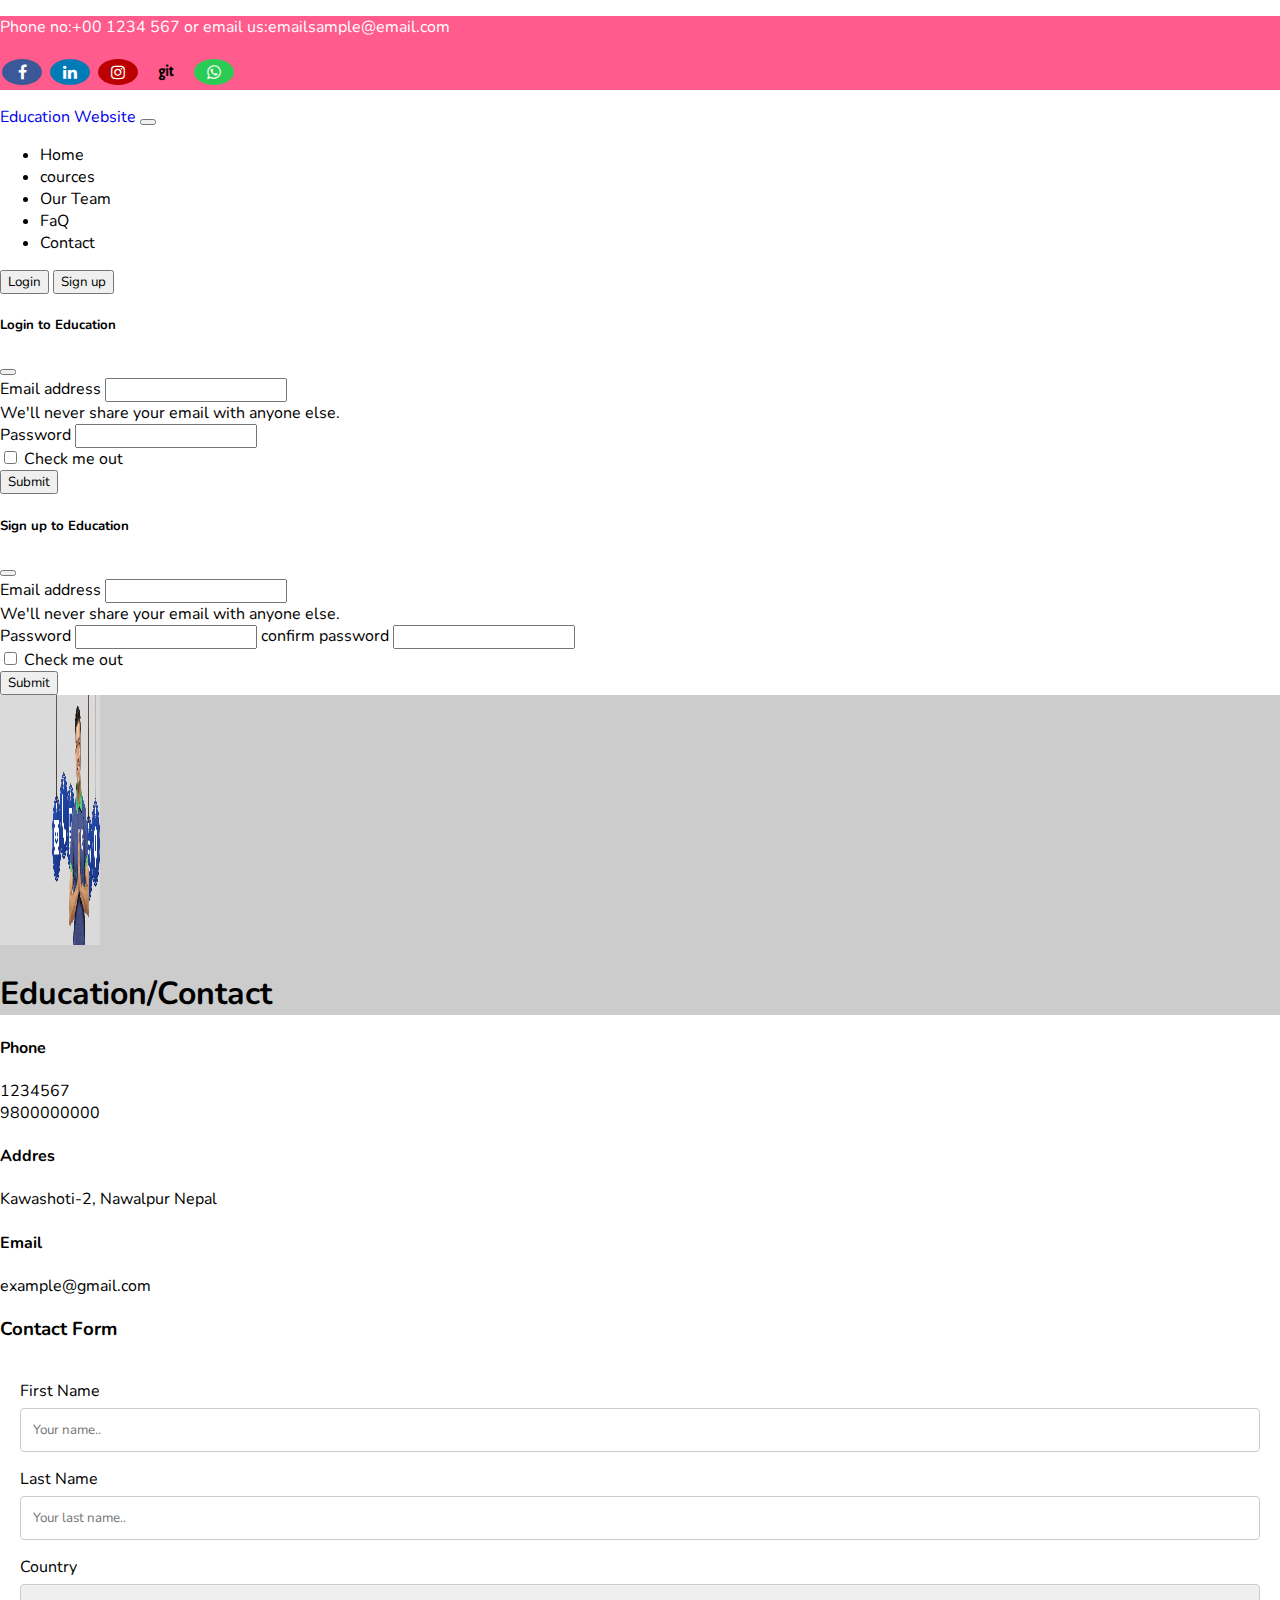
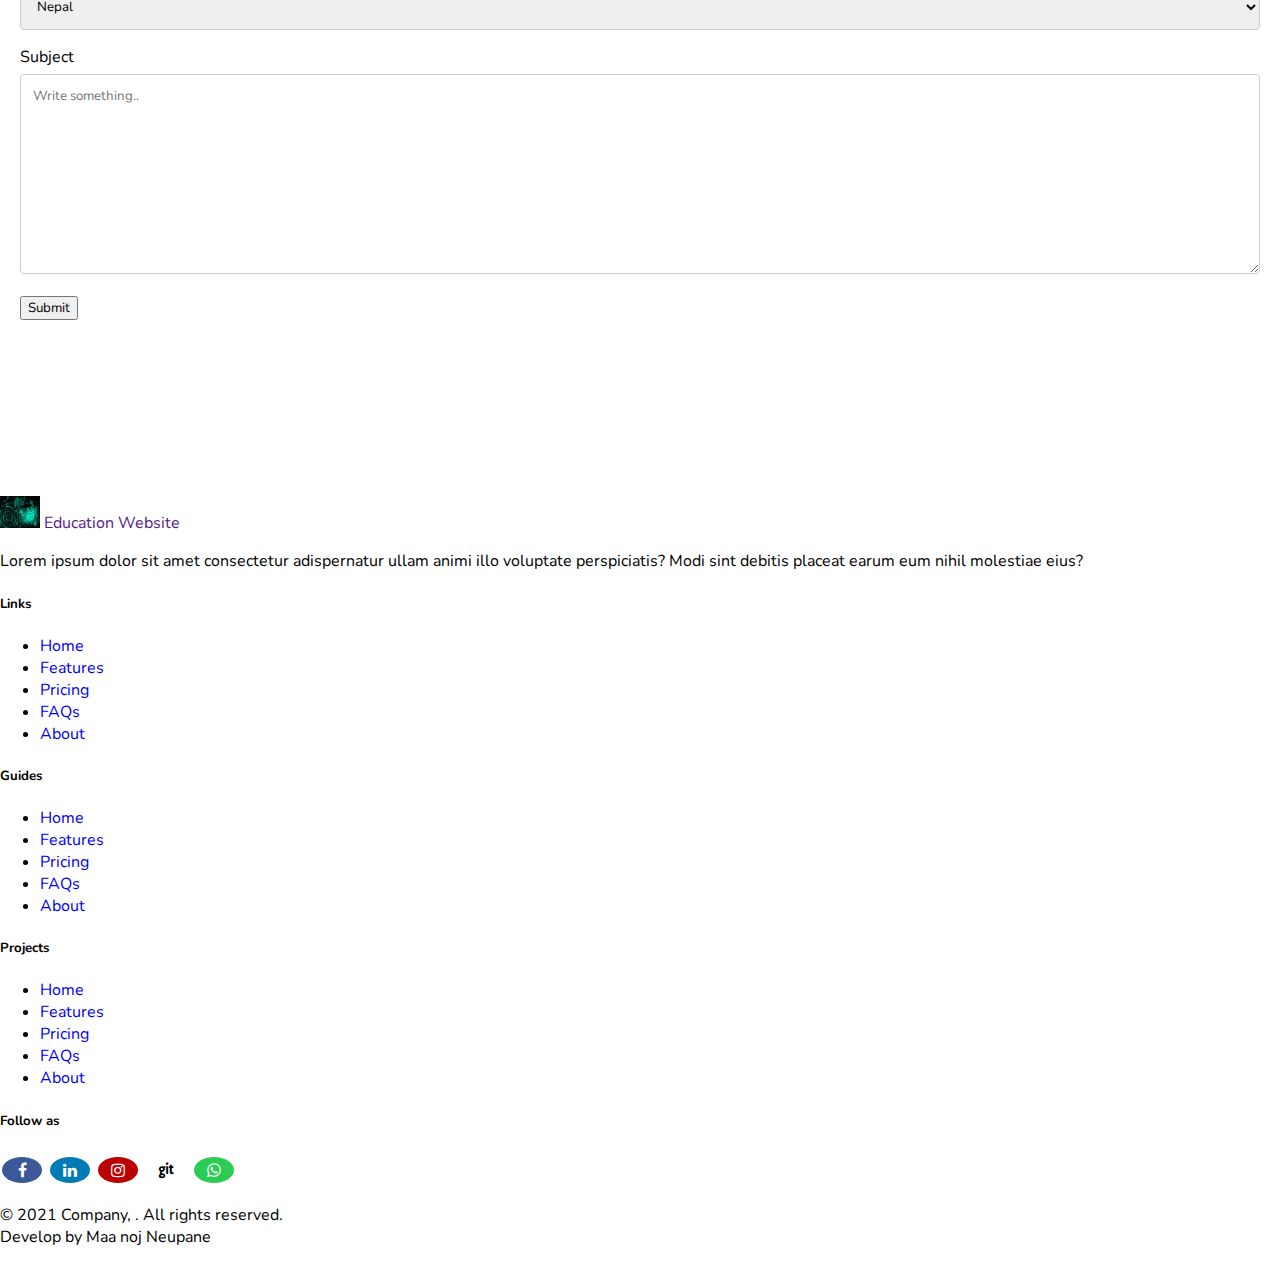
<file: contact.html>
<!DOCTYPE html>
<html lang="en">

<head>
    <meta charset="UTF-8">
    <meta http-equiv="X-UA-Compatible" content="IE=edge">
    <meta name="viewport" content="width=device-width, initial-scale=1.0">
    <link rel="stylesheet" href="./css/style.css">
    <link rel="stylesheet" href="https://pro.fontawesome.com/releases/v5.10.0/css/all.css"
        integrity="sha384-AYmEC3Yw5cVb3ZcuHtOA93w35dYTsvhLPVnYs9eStHfGJvOvKxVfELGroGkvsg+p" crossorigin="anonymous" />
    <title>Education website</title>
    <link rel="stylesheet" href="https://cdnjs.cloudflare.com/ajax/libs/font-awesome/4.7.0/css/font-awesome.min.css">
    <link href="https://cdn.jsdelivr.net/npm/bootstrap@5.1.3/dist/css/bootstrap.min.css" rel="stylesheet"
        integrity="sha384-1BmE4kWBq78iYhFldvKuhfTAU6auU8tT94WrHftjDbrCEXSU1oBoqyl2QvZ6jIW3" crossorigin="anonymous">

</head>

<body>
    <div class="top">
        <div class="wrap">
            <div class="container">
                <div class="row justify-content-between">
                    <div class="col d-flex align-items-center">
                        <p class="mb-0 phone"><span class="mailus">Phone no:+00 1234 567 or
                                email us:emailsample@email.com
                    </div>
                    <div class="col d-flex justify-content-end">
                        <div class="social-media">
                            <p class="mb-0 d-flex">
                                <a href="#" class="fa fa-facebook"></a>
                                <a href="#" class="fa fa-linkedin"></a>
                                <a href="#" class="fa fa-instagram"></a>
                                <a href="#" class="fa fa-git"></a>
                                <a href="#" class="fa fa-whatsapp"></a>
                            </p>
                        </div>
                    </div>
                </div>
            </div>
        </div>
    </div>



    <div class="nev bg-light">
        <div class="container ">
            <nav class="navbar navbar-expand-lg navbar-light ">
                <div class="container-fluid">
                    <a class="navbar-brand fw-bold fs-3" href="#">Education Website</a>
                    <button class="navbar-toggler" type="button" data-bs-toggle="collapse"
                        data-bs-target="#navbarSupportedContent" aria-controls="navbarSupportedContent"
                        aria-expanded="false" aria-label="Toggle navigation">
                        <span class="navbar-toggler-icon"></span>
                    </button>
                    <div class="collapse navbar-collapse mynav" id="navbarSupportedContent ">
                        <ul class="navbar-nav ms-auto mb-2 mb-lg-0 p-3">
                            <li class="nav-item">
                                <a class="nav-link " aria-current="page" href="./index.html">Home</a>
                            </li>
                            <li class="nav-item">
                                <a class="nav-link" href="./cources.html">cources</a>
                            </li>
                            <li class="nav-item">
                                <a class="nav-link" href="./team.html">Our Team</a>
                            </li>
                            <li class="nav-item">
                                <a class="nav-link" href="./FaQ.html">FaQ</a>
                            </li>
                            <li class="nav-item">
                                <a class="nav-link" href="./contact.html">Contact</a>
                            </li>

                        </ul>
                        <div class="mx-2">
                            <button type="button" class="btn btn-outline-primary me-2" data-bs-toggle="modal" data-bs-target="#exampleModal">Login</button>
                            <button type="button" class="btn btn-outline-primary me-2"data-bs-toggle="modal" data-bs-target="#signupModal">Sign up</button>
                        </div>

                    </div>
                </div>
            </nav>
        </div>
    </div>

    
    <!-- login Modal -->
    <div class="modal fade" id="exampleModal" tabindex="-1" aria-labelledby="exampleModalLabel" aria-hidden="true">
        <div class="modal-dialog">
            <div class="modal-content">
                <div class="modal-header">
                    <h5 class="modal-title" id="exampleModalLabel">
                        Login to Education</h5>
                    <button type="button" class="btn-close" data-bs-dismiss="modal" aria-label="Close"></button>
                </div>
                <div class="modal-body">
                    <form>
                        <div class="mb-3">
                          <label for="exampleInputEmail1" class="form-label">Email address</label>
                          <input type="email" class="form-control" id="exampleInputEmail1" aria-describedby="emailHelp">
                          <div id="emailHelp" class="form-text">We'll never share your email with anyone else.</div>
                        </div>
                        <div class="mb-3">
                          <label for="exampleInputPassword1" class="form-label">Password</label>
                          <input type="password" class="form-control" id="exampleInputPassword1">
                        </div>
                        <div class="mb-3 form-check">
                          <input type="checkbox" class="form-check-input" id="exampleCheck1">
                          <label class="form-check-label" for="exampleCheck1">Check me out</label>
                        </div>
                        <button type="submit" class="btn btn-primary">Submit</button>
                      </form>
                </div>
                
            </div>
        </div>
    </div>
    <!-- sign up Modal -->
    <div class="modal fade" id="signupModal" tabindex="-1" aria-labelledby="signupModalLabel" aria-hidden="true">
        <div class="modal-dialog"> 
            <div class="modal-content">
                <div class="modal-header">
                    <h5 class="modal-title" id="signupModalLabel">
                        Sign up to Education</h5>
                    <button type="button" class="btn-close" data-bs-dismiss="modal" aria-label="Close"></button>
                </div>
                <div class="modal-body">
                    <form>
                        <div class="mb-3">
                          <label for="exampleInputEmail1" class="form-label">Email address</label>
                          <input type="email" class="form-control" id="exampleInputEmail1" aria-describedby="emailHelp">
                          <div id="emailHelp" class="form-text">We'll never share your email with anyone else.</div>
                        </div>
                        <div class="mb-3">
                          <label for="exampleInputPassword1" class="form-label">Password</label>
                          <input type="password" class="form-control" id="exampleInputPassword1">
                          <label for="exampleInputPassword1" class="form-label">confirm password</label>
                          <input type="password" class="form-control" id="exampleInputPassword1">
                        </div>
                        <div class="mb-3 form-check">
                          <input type="checkbox" class="form-check-input" id="exampleCheck1">
                          <label class="form-check-label" for="exampleCheck1">Check me out</label>
                        </div>
                        <button type="submit" class="btn btn-primary">Submit</button>
                      </form>
                </div>
            </div>
        </div>
    </div>


    <div id="carouselExampleDark" class="carousel carousel-dark slide mb-5" data-bs-ride="carousel">
        <div class="carousel-inner">
            <div class="carousel-item active" data-bs-interval="10000">
                <img src="./img/contact.jpg" height="250px" width="100vw" class="d-block w-100" alt="...">
                <div class="carousel-caption d-none d-md-block">
                    <h1>Education/Contact</h1>
                </div>
            </div>
        </div>
    </div>


    <div class="container">
        <div class="row d-flex justify-content-evenly">
            <div class="col-sm-2 p-3  bg-success">
                <div class="card text-center bg-success ">
                      <h4 class="card-text">Phone</h4>
                      <p class="card-text">1234567 <br> 9800000000</p>
                   
                  </div>
            </div>
            <div class="col-sm-2 p-3  bg-warning">
                <div class="card text-center bg-warning ">
                      <h4 class="card-text">Addres</h4>
                      <p class="card-text">Kawashoti-2, Nawalpur Nepal</p>
                   
                  </div>
            </div>
            <div class="col-sm-2 p-3  bg-success">
                <div class="card text-center bg-success ">
                      <h4 class="card-text">Email</h4>
                      <p class="card-text">example@gmail.com</p>
                   
                  </div>
            </div>
           
            
        </div>
        <div class="row my-5">
            <div class="col-sm-6">
                <h3 class=" text-center">Contact Form</h3>

                <div class="container1">
                    <form action="/action_page.php">
                        <label for="fname">First Name</label>
                        <input type="text" id="fname" name="firstname" placeholder="Your name..">

                        <label for="lname">Last Name</label>
                        <input type="text" id="lname" name="lastname" placeholder="Your last name..">

                        <label for="country">Country</label>
                        <select id="country" name="country">
                            <option value="australia">Nepal</option>
                            <option value="canada">Canada</option>
                            <option value="usa">USA</option>
                        </select>

                        <label for="subject">Subject</label>
                        <textarea id="subject" name="subject" placeholder="Write something.."
                            style="height:200px"></textarea>

                            <button type="button" class="btn btn-success">Submit</button>
                    </form>
                </div>
            </div>
            <div class="col-sm-6">
                <iframe
                    src="https://www.google.com/maps/embed?pb=!1m14!1m12!1m3!1d14136.88310681915!2d84.13295859999998!3d27.648640300000018!2m3!1f0!2f0!3f0!3m2!1i1024!2i768!4f13.1!5e0!3m2!1sen!2snp!4v1645580381142!5m2!1sen!2snp"
                    width="100%" height="100%" style="border:0;" allowfullscreen="" loading="lazy"></iframe>
            </div>

        </div>
    </div>




    <footer class="bd-footer py-5 mt-5 bg-light">
        <div class="container py-5">
            <div class="row">
                <div class="col-lg-3 mb-3">
                    <a class="d-inline-flex align-items-center mb-2 link-dark text-decoration-none" href=""
                        aria-label="Bootstrap">
                        <img src="./img/cyber.jpg" width="40" height="32" class="d-block me-2"
                            viewBox="0 0 118 94" role="img">
                            
                        </img>
                        <span class="fs-5">Education Website</span>
                    </a>
                    <p>Lorem ipsum dolor sit amet consectetur adispernatur ullam animi illo voluptate perspiciatis? Modi sint debitis
                        placeat earum eum nihil molestiae eius?</p>
                </div>
                <div class="col-6 col-lg-2 offset-lg-1 mb-3">
                    <h5>Links</h5>
                    <ul class="nav flex-column">
                        <li class="nav-item mb-2"><a href="#" class="nav-link p-0 text-muted">Home</a></li>
                        <li class="nav-item mb-2"><a href="#" class="nav-link p-0 text-muted">Features</a></li>
                        <li class="nav-item mb-2"><a href="#" class="nav-link p-0 text-muted">Pricing</a></li>
                        <li class="nav-item mb-2"><a href="#" class="nav-link p-0 text-muted">FAQs</a></li>
                        <li class="nav-item mb-2"><a href="#" class="nav-link p-0 text-muted">About</a></li>
                    </ul>
                </div>
                <div class="col-6 col-lg-2 mb-3">
                    <h5>Guides</h5>
                    <ul class="nav flex-column">
                        <li class="nav-item mb-2"><a href="#" class="nav-link p-0 text-muted">Home</a></li>
                        <li class="nav-item mb-2"><a href="#" class="nav-link p-0 text-muted">Features</a></li>
                        <li class="nav-item mb-2"><a href="#" class="nav-link p-0 text-muted">Pricing</a></li>
                        <li class="nav-item mb-2"><a href="#" class="nav-link p-0 text-muted">FAQs</a></li>
                        <li class="nav-item mb-2"><a href="#" class="nav-link p-0 text-muted">About</a></li>
                    </ul>
                </div>
                <div class="col-6 col-lg-2 mb-3">
                    <h5>Projects</h5>
                    <ul class="nav flex-column">
                        <li class="nav-item mb-2"><a href="#" class="nav-link p-0 text-muted">Home</a></li>
                        <li class="nav-item mb-2"><a href="#" class="nav-link p-0 text-muted">Features</a></li>
                        <li class="nav-item mb-2"><a href="#" class="nav-link p-0 text-muted">Pricing</a></li>
                        <li class="nav-item mb-2"><a href="#" class="nav-link p-0 text-muted">FAQs</a></li>
                        <li class="nav-item mb-2"><a href="#" class="nav-link p-0 text-muted">About</a></li>
                    </ul>
                </div>
                <div class="col-6 col-lg-2 mb-3">
                    <h5>Follow as</h5>
                    <a href="#" class="fa fa-facebook"></a>
                    <a href="#" class="fa fa-linkedin"></a>
                    <a href="#" class="fa fa-instagram"></a>
                    <a href="#" class="fa fa-git"></a>
                    <a href="#" class="fa fa-whatsapp"></a>
                </div>
            </div>
        </div>
        <p class="text-center">© 2021 Company, . All rights reserved. <br> Develop by Maa noj Neupane</p>
    </footer>














    <script src="https://cdn.jsdelivr.net/npm/bootstrap@5.1.3/dist/js/bootstrap.bundle.min.js"
        integrity="sha384-ka7Sk0Gln4gmtz2MlQnikT1wXgYsOg+OMhuP+IlRH9sENBO0LRn5q+8nbTov4+1p"
        crossorigin="anonymous"></script>


    <script src="./js/js.js"></script>
</body>

</html>
</file>
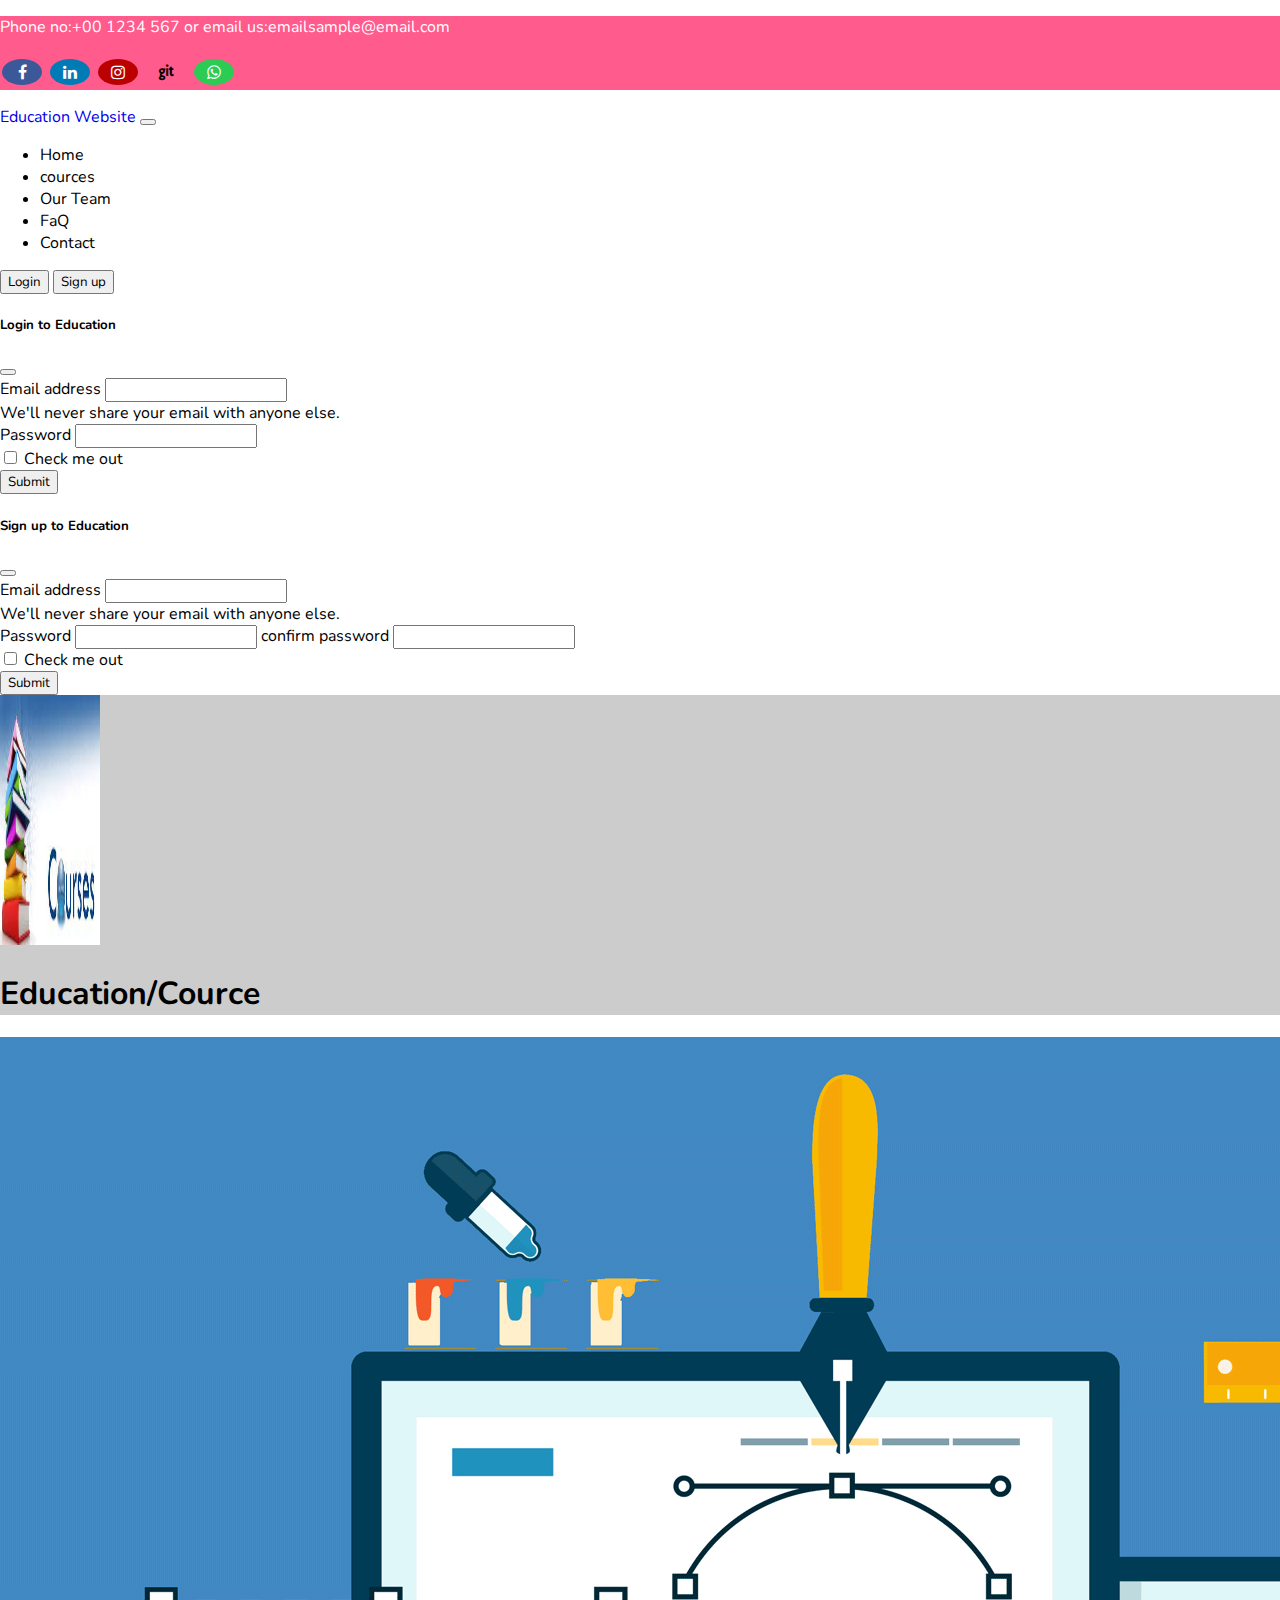
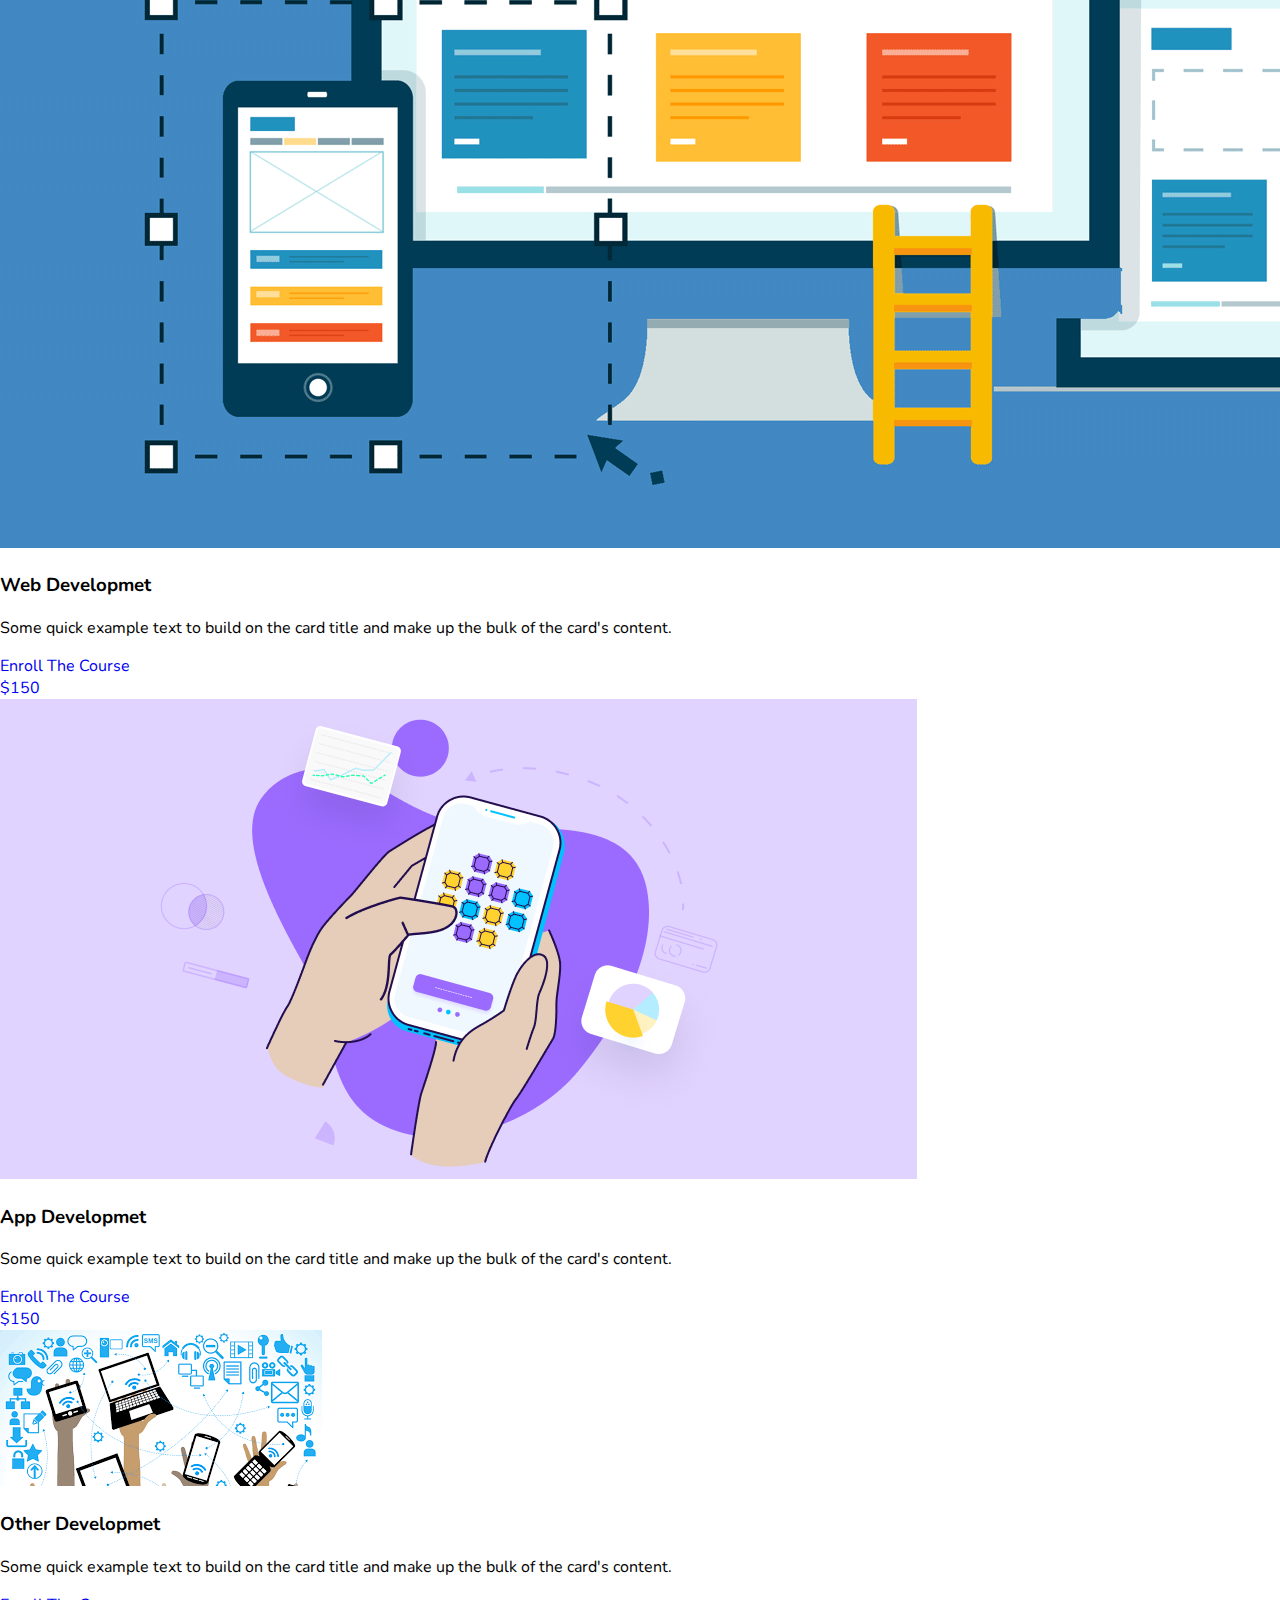
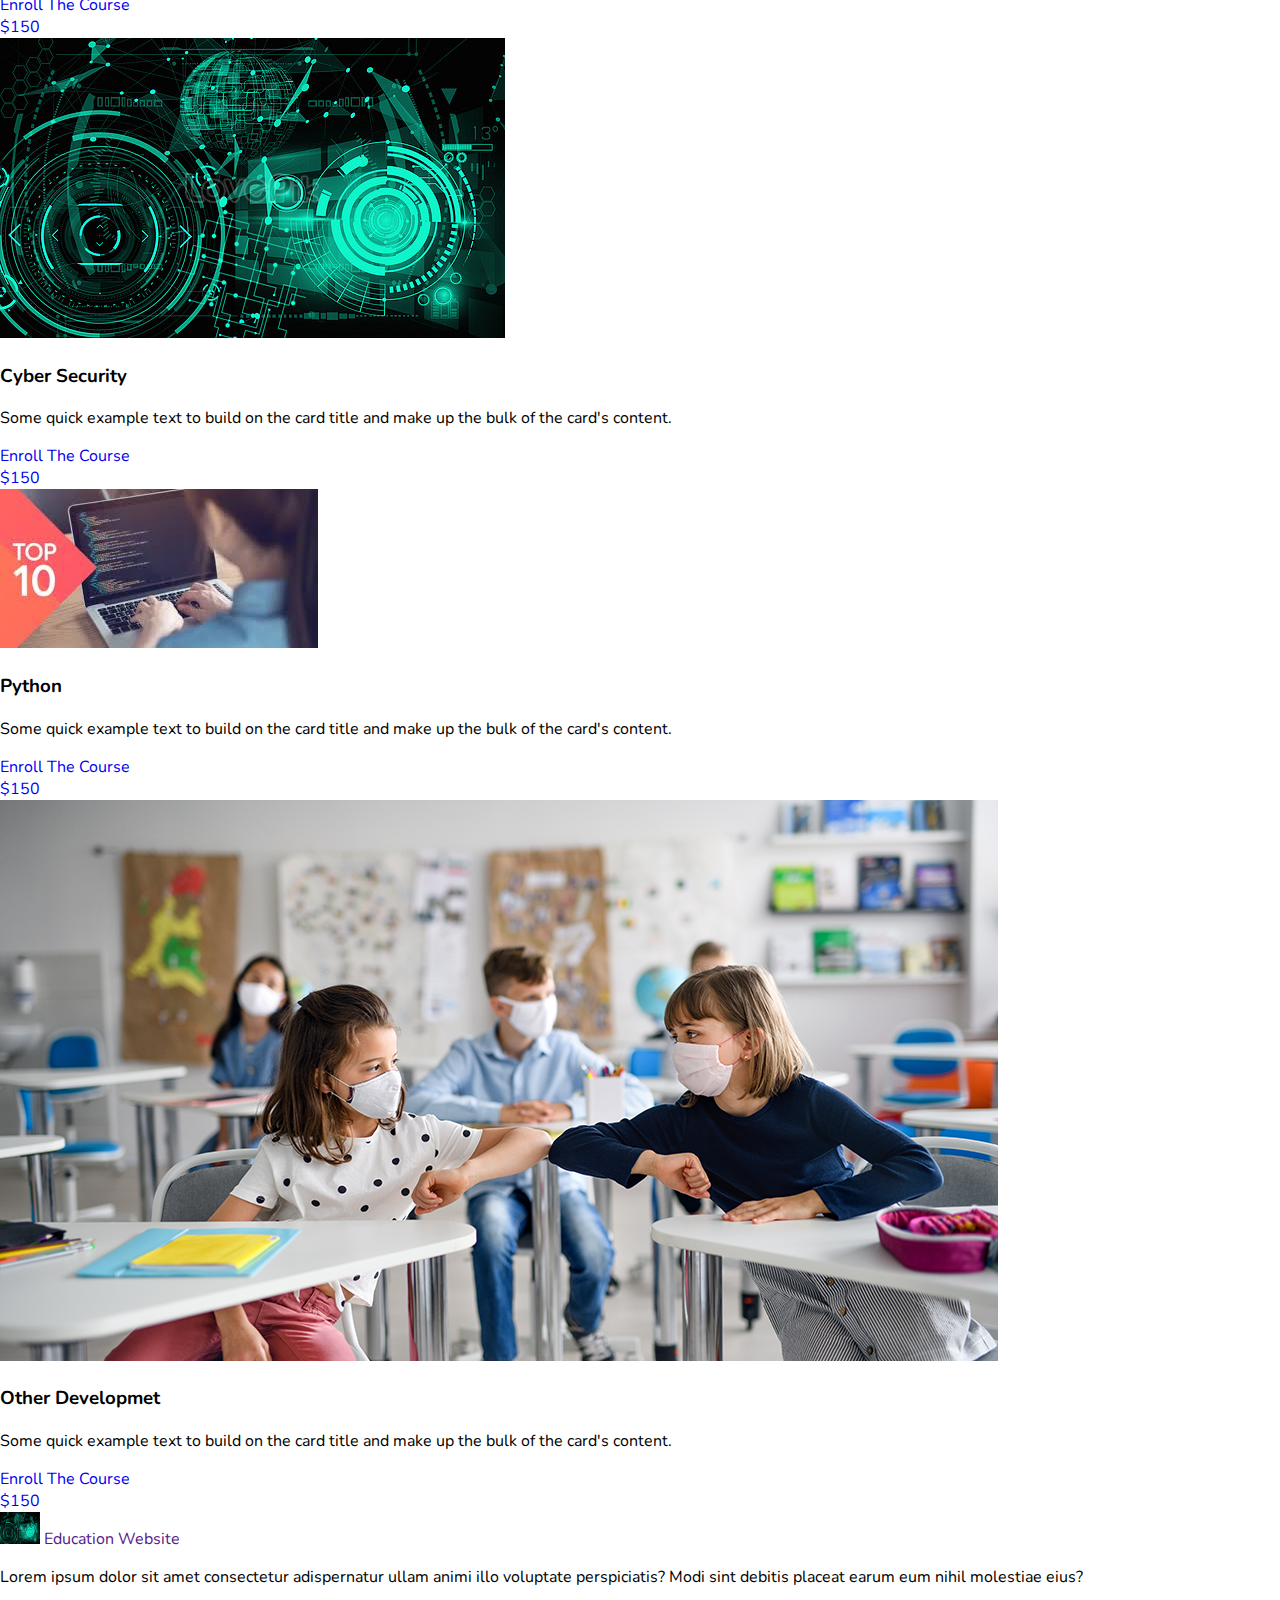
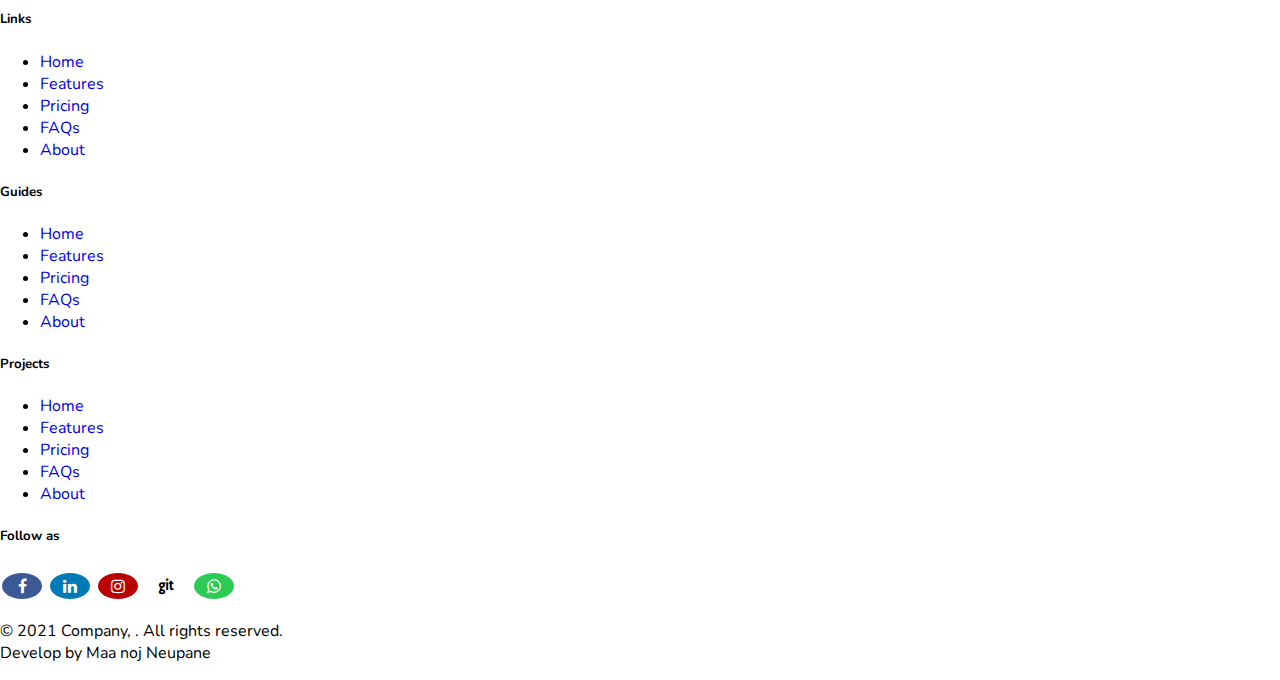
<file: cources.html>
<!DOCTYPE html>
<html lang="en">

<head>
    <meta charset="UTF-8">
    <meta http-equiv="X-UA-Compatible" content="IE=edge">
    <meta name="viewport" content="width=device-width, initial-scale=1.0">
    <link rel="stylesheet" href="./css/style.css">
    <link rel="stylesheet" href="https://pro.fontawesome.com/releases/v5.10.0/css/all.css"
        integrity="sha384-AYmEC3Yw5cVb3ZcuHtOA93w35dYTsvhLPVnYs9eStHfGJvOvKxVfELGroGkvsg+p" crossorigin="anonymous" />
    <title>Education website</title>
    <link rel="stylesheet" href="https://cdnjs.cloudflare.com/ajax/libs/font-awesome/4.7.0/css/font-awesome.min.css">
    <link href="https://cdn.jsdelivr.net/npm/bootstrap@5.1.3/dist/css/bootstrap.min.css" rel="stylesheet"
        integrity="sha384-1BmE4kWBq78iYhFldvKuhfTAU6auU8tT94WrHftjDbrCEXSU1oBoqyl2QvZ6jIW3" crossorigin="anonymous">

</head>

<body>
    <div class="top">
        <div class="wrap">
            <div class="container">
                <div class="row justify-content-between">
                    <div class="col d-flex align-items-center">
                        <p class="mb-0 phone"><span class="mailus">Phone no:+00 1234 567 or
                                email us:emailsample@email.com
                    </div>
                    <div class="col d-flex justify-content-end">
                        <div class="social-media">
                            <p class="mb-0 d-flex">
                                <a href="#" class="fa fa-facebook"></a>
                                <a href="#" class="fa fa-linkedin"></a>
                                <a href="#" class="fa fa-instagram"></a>
                                <a href="#" class="fa fa-git"></a>
                                <a href="#" class="fa fa-whatsapp"></a>
                            </p>
                        </div>
                    </div>
                </div>
            </div>
        </div>
    </div>



    <div class="nev bg-light">
        <div class="container ">
            <nav class="navbar navbar-expand-lg navbar-light ">
                <div class="container-fluid">
                    <a class="navbar-brand fw-bold fs-3" href="#">Education Website</a>
                    <button class="navbar-toggler" type="button" data-bs-toggle="collapse"
                        data-bs-target="#navbarSupportedContent" aria-controls="navbarSupportedContent"
                        aria-expanded="false" aria-label="Toggle navigation">
                        <span class="navbar-toggler-icon"></span>
                    </button>
                    <div class="collapse navbar-collapse mynav" id="navbarSupportedContent ">
                        <ul class="navbar-nav ms-auto mb-2 mb-lg-0 p-3">
                            <li class="nav-item">
                                <a class="nav-link " aria-current="page" href="./index.html">Home</a>
                            </li>
                            <li class="nav-item">
                                <a class="nav-link" href="./cources.html">cources</a>
                            </li>
                            <li class="nav-item">
                                <a class="nav-link" href="./team.html">Our Team</a>
                            </li>
                            <li class="nav-item">
                                <a class="nav-link" href="./FaQ.html">FaQ</a>
                            </li>
                            <li class="nav-item">
                                <a class="nav-link" href="./contact.html">Contact</a>
                            </li>

                        </ul>
                        <div class="mx-2">
                            <button type="button" class="btn btn-outline-primary me-2" data-bs-toggle="modal" data-bs-target="#exampleModal">Login</button>
                            <button type="button" class="btn btn-outline-primary me-2"data-bs-toggle="modal" data-bs-target="#signupModal">Sign up</button>
                        </div>

                    </div>
                </div>
            </nav>
        </div>
    </div>

    
    <!-- login Modal -->
    <div class="modal fade" id="exampleModal" tabindex="-1" aria-labelledby="exampleModalLabel" aria-hidden="true">
        <div class="modal-dialog">
            <div class="modal-content">
                <div class="modal-header">
                    <h5 class="modal-title" id="exampleModalLabel">
                        Login to Education</h5>
                    <button type="button" class="btn-close" data-bs-dismiss="modal" aria-label="Close"></button>
                </div>
                <div class="modal-body">
                    <form>
                        <div class="mb-3">
                          <label for="exampleInputEmail1" class="form-label">Email address</label>
                          <input type="email" class="form-control" id="exampleInputEmail1" aria-describedby="emailHelp">
                          <div id="emailHelp" class="form-text">We'll never share your email with anyone else.</div>
                        </div>
                        <div class="mb-3">
                          <label for="exampleInputPassword1" class="form-label">Password</label>
                          <input type="password" class="form-control" id="exampleInputPassword1">
                        </div>
                        <div class="mb-3 form-check">
                          <input type="checkbox" class="form-check-input" id="exampleCheck1">
                          <label class="form-check-label" for="exampleCheck1">Check me out</label>
                        </div>
                        <button type="submit" class="btn btn-primary">Submit</button>
                      </form>
                </div>
                
            </div>
        </div>
    </div>
    <!-- sign up Modal -->
    <div class="modal fade" id="signupModal" tabindex="-1" aria-labelledby="signupModalLabel" aria-hidden="true">
        <div class="modal-dialog"> 
            <div class="modal-content">
                <div class="modal-header">
                    <h5 class="modal-title" id="signupModalLabel">
                        Sign up to Education</h5>
                    <button type="button" class="btn-close" data-bs-dismiss="modal" aria-label="Close"></button>
                </div>
                <div class="modal-body">
                    <form>
                        <div class="mb-3">
                          <label for="exampleInputEmail1" class="form-label">Email address</label>
                          <input type="email" class="form-control" id="exampleInputEmail1" aria-describedby="emailHelp">
                          <div id="emailHelp" class="form-text">We'll never share your email with anyone else.</div>
                        </div>
                        <div class="mb-3">
                          <label for="exampleInputPassword1" class="form-label">Password</label>
                          <input type="password" class="form-control" id="exampleInputPassword1">
                          <label for="exampleInputPassword1" class="form-label">confirm password</label>
                          <input type="password" class="form-control" id="exampleInputPassword1">
                        </div>
                        <div class="mb-3 form-check">
                          <input type="checkbox" class="form-check-input" id="exampleCheck1">
                          <label class="form-check-label" for="exampleCheck1">Check me out</label>
                        </div>
                        <button type="submit" class="btn btn-primary">Submit</button>
                      </form>
                </div>
            </div>
        </div>
    </div>


    <div id="carouselExampleDark" class="carousel carousel-dark slide mb-5" data-bs-ride="carousel">

        <div class="carousel-inner">
            <div class="carousel-item active" data-bs-interval="10000">
                <img src="./img/cr.jfif" height="250px" width="100vw" class="d-block w-100" alt="...">
                <div class="carousel-caption d-none d-md-block">
                    <h1>Education/Cource</h1>
                </div>
            </div>
        </div>

    </div>






    <div class="container">
        <div class="row my-5">
            <div class="col-md-4 shadow-lg bg-body ">
                <div class="card">
                    <img src="./img/website.png" class="card-img-top" alt="...">
                    <div class="card-body">
                        <h3 class="card-title">Web Developmet</h3>
                        <p class="card-text">Some quick example text to build on the card title and make up the bulk of
                            the
                            card's content.</p>
                        <div class="row">
                            <div class="col-sm-10">

                                <a href="#" class="btn btn-primary rounded-pill">Enroll The Course</a>
                            </div>
                            <div class="col-sm-2">

                                <a href="#" class="btn btn-primary rounded-circle">$150</a>
                            </div>
                        </div>
                    </div>
                </div>
            </div>
            <div class="col-md-4 shadow-lg bg-body ">
                <div class="card">
                    <img src="./img/app.png" class="card-img-top" alt="...">
                    <div class="card-body">
                        <h3 class="card-title">App Developmet</h3>
                        <p class="card-text">Some quick example text to build on the card title and make up the bulk of
                            the
                            card's content.</p>
                        <div class="row">
                            <div class="col-sm-10">

                                <a href="#" class="btn btn-primary rounded-pill">Enroll The Course</a>
                            </div>
                            <div class="col-sm-2">

                                <a href="#" class="btn btn-primary rounded-circle">$150</a>
                            </div>
                        </div>
                    </div>
                </div>
            </div>
            <div class="col-md-4 shadow-lg bg-body ">
                <div class="card">
                    <img src="./img/tns.png" class="card-img-top" alt="...">
                    <div class="card-body">
                        <h3 class="card-title">Other Developmet</h3>
                        <p class="card-text">Some quick example text to build on the card title and make up the bulk of
                            the
                            card's content.</p>
                        <div class="row">
                            <div class="col-sm-10">

                                <a href="#" class="btn btn-primary rounded-pill">Enroll The Course</a>
                            </div>
                            <div class="col-sm-2">

                                <a href="#" class="btn btn-primary rounded-circle">$150</a>
                            </div>
                        </div>
                    </div>
                </div>
            </div>




        <div class="row my-5">

            <div class="col-sm-4 shadow-lg bg-body ">
                <div class="card">
                    <img src="./img/cyber.jpg" class="card-img-top" alt="...">
                    <div class="card-body">
                        <h3 class="card-title"> Cyber Security</h3>
                        <p class="card-text">Some quick example text to build on the card title and make up the bulk of
                            the
                            card's content.</p>
                        <div class="row">
                            <div class="col-sm-10">

                                <a href="#" class="btn btn-primary rounded-pill">Enroll The Course</a>
                            </div>
                            <div class="col-sm-2">

                                <a href="#" class="btn btn-primary rounded-circle">$150</a>
                            </div>
                        </div>
                    </div>
                </div>
            </div>
            <div class="col-sm-4 shadow-lg bg-body ">
                <div class="card">
                    <img src="./img/python.jfif" class="card-img-top" alt="...">
                    <div class="card-body">
                        <h3 class="card-title">Python</h3>
                        <p class="card-text">Some quick example text to build on the card title and make up the bulk of
                            the
                            card's content.</p>
                        <div class="row">
                            <div class="col-sm-10">

                                <a href="#" class="btn btn-primary rounded-pill">Enroll The Course</a>
                            </div>
                            <div class="col-sm-2">

                                <a href="#" class="btn btn-primary rounded-circle">$150</a>
                            </div>
                        </div>
                    </div>
                </div>
            </div>
            <div class="col-sm-4 shadow-lg bg-body ">
                <div class="card">
                    <img src="./img/slider1.png" class="card-img-top" alt="...">
                    <div class="card-body">
                        <h3 class="card-title">Other Developmet</h3>
                        <p class="card-text">Some quick example text to build on the card title and make up the bulk of
                            the
                            card's content.</p>
                        <div class="row">
                            <div class="col-sm-10">

                                <a href="#" class="btn btn-primary rounded-pill">Enroll The Course</a>
                            </div>
                            <div class="col-sm-2">

                                <a href="#" class="btn btn-primary rounded-circle">$150</a>
                            </div>
                        </div>
                    </div>
                </div>
            </div>

        </div>




        <footer class="bd-footer py-5 mt-5 bg-light">
            <div class="container py-5">
                <div class="row">
                    <div class="col-lg-3 mb-3">
                        <a class="d-inline-flex align-items-center mb-2 link-dark text-decoration-none" href=""
                            aria-label="Bootstrap">
                            <img src="./img/cyber.jpg" width="40" height="32" class="d-block me-2"
                                viewBox="0 0 118 94" role="img">
                                
                            </img>
                            <span class="fs-5">Education Website</span>
                        </a>
                        <p>Lorem ipsum dolor sit amet consectetur adispernatur ullam animi illo voluptate perspiciatis? Modi sint debitis
                            placeat earum eum nihil molestiae eius?</p>
                    </div>
                    <div class="col-6 col-lg-2 offset-lg-1 mb-3">
                        <h5>Links</h5>
                        <ul class="nav flex-column">
                            <li class="nav-item mb-2"><a href="#" class="nav-link p-0 text-muted">Home</a></li>
                            <li class="nav-item mb-2"><a href="#" class="nav-link p-0 text-muted">Features</a></li>
                            <li class="nav-item mb-2"><a href="#" class="nav-link p-0 text-muted">Pricing</a></li>
                            <li class="nav-item mb-2"><a href="#" class="nav-link p-0 text-muted">FAQs</a></li>
                            <li class="nav-item mb-2"><a href="#" class="nav-link p-0 text-muted">About</a></li>
                        </ul>
                    </div>
                    <div class="col-6 col-lg-2 mb-3">
                        <h5>Guides</h5>
                        <ul class="nav flex-column">
                            <li class="nav-item mb-2"><a href="#" class="nav-link p-0 text-muted">Home</a></li>
                            <li class="nav-item mb-2"><a href="#" class="nav-link p-0 text-muted">Features</a></li>
                            <li class="nav-item mb-2"><a href="#" class="nav-link p-0 text-muted">Pricing</a></li>
                            <li class="nav-item mb-2"><a href="#" class="nav-link p-0 text-muted">FAQs</a></li>
                            <li class="nav-item mb-2"><a href="#" class="nav-link p-0 text-muted">About</a></li>
                        </ul>
                    </div>
                    <div class="col-6 col-lg-2 mb-3">
                        <h5>Projects</h5>
                        <ul class="nav flex-column">
                            <li class="nav-item mb-2"><a href="#" class="nav-link p-0 text-muted">Home</a></li>
                            <li class="nav-item mb-2"><a href="#" class="nav-link p-0 text-muted">Features</a></li>
                            <li class="nav-item mb-2"><a href="#" class="nav-link p-0 text-muted">Pricing</a></li>
                            <li class="nav-item mb-2"><a href="#" class="nav-link p-0 text-muted">FAQs</a></li>
                            <li class="nav-item mb-2"><a href="#" class="nav-link p-0 text-muted">About</a></li>
                        </ul>
                    </div>
                    <div class="col-6 col-lg-2 mb-3">
                        <h5>Follow as</h5>
                        <a href="#" class="fa fa-facebook"></a>
                        <a href="#" class="fa fa-linkedin"></a>
                        <a href="#" class="fa fa-instagram"></a>
                        <a href="#" class="fa fa-git"></a>
                        <a href="#" class="fa fa-whatsapp"></a>
                    </div>
                </div>
            </div>
            <p class="text-center">© 2021 Company, . All rights reserved. <br> Develop by Maa noj Neupane</p>
        </footer>
    















        <script src="https://cdn.jsdelivr.net/npm/bootstrap@5.1.3/dist/js/bootstrap.bundle.min.js"
            integrity="sha384-ka7Sk0Gln4gmtz2MlQnikT1wXgYsOg+OMhuP+IlRH9sENBO0LRn5q+8nbTov4+1p"
            crossorigin="anonymous"></script>


        <script src="./js/js.js"></script>
</body>

</html>
</file>
<file: css/style.css>
@import url('https://fonts.googleapis.com/css2?family=Nunito:wght@500&display=swap');

*{
  font-family: 'Nunito', sans-serif;
  
}
body{
  overflow-x: hidden;
}
.counter{
  background-image: url(../img/counter.jpg);
  background-size: cover;
  background-repeat: no-repeat;
  padding: 50px;
  font-weight: bold;

}


.top{
  color: #ffffff;
  background-color: rgb(255, 91, 140);
}


.home{
  background-image: url(./img/slider1.png);
  background-size:cover ;
  width: 100%;
  height: 80vh;
  color: #ffffff;

}



.mynav a {
  margin-right: 20px;
  color:#000000 !important;
  border-bottom: 2px solid transparent;
}

.mynav a:hover {
  border-bottom: 2px solid rgb(255, 75, 75);
}

.active a {
  border-bottom: 2px solid #181174;
}

.fa {
  padding: 5px;
  font-size: 25px;
  width: 30px;
  text-align: center;
  text-decoration: none;
  margin: 5px 2px;
  border-radius: 50%;
}
.fa:hover {
  opacity: 0.7;
}
.fa-facebook {
  background: #3B5998;
  color: white;
}

.fa-linkedin {
  background: #007bb5;
  color: white;
}


.fa-instagram {
  background: #bb0000;
  color: white;
}
.fa-git {
  color: rgb(0, 0, 0);
}

.fa-whatsapp {
  background: #2ccc54;
  color: white;
}

a{
text-decoration: none;
}
i {
  font-size: 50px;
  margin: 20px;
  color: rgb(4, 0, 235);
}
.cources{
  background-image: url(./img/slider1.png);
  background-repeat: no-repeat;
  padding: 50px;
  text-align: center;
}
html, body {
  margin: 0;
  padding: 0;
}


.newslatter{
  background-image: url(./img/slider1.png);
  background-size: cover;
  background-repeat: no-repeat;
  padding: 50px;
  text-align: center;
}








.accordion {
  color: #444;
  cursor: pointer;
  padding: 18px;
  width: 100%;
  border: none;
  text-align: left;
  outline: none;
  font-size: 15px;
  transition: 0.4s;
}
        
.active, .accordion:hover {
  background-color: #ccc; 
}

.panel {
  padding: 0 18px;
  display: none;
  background-color: white;
  overflow: hidden;
}

input[type=text], select, textarea {
  width: 100%;
  padding: 12px;
  border: 1px solid #ccc;
  border-radius: 4px;
  box-sizing: border-box;
  margin-top: 6px;
  margin-bottom: 16px;
  resize: vertical;
}

input[type=submit] {
  background-color: #04AA6D;
  color: white;
  padding: 12px 20px;
  border: none;
  border-radius: 4px;
  cursor: pointer;
}

input[type=submit]:hover {
  background-color: #45a049;
}

.container1 {
  border-radius: 5px;
  padding: 20px;
}

/* couner */
.counter
{
    background-color: #eaecf0;
    text-align: center;
}
.employees,.customer,.design,.order
{
    margin-top: 70px;
    margin-bottom: 70px;
}
.counter-count
{
    font-size: 58px;
    border-radius: 50%;
    position: relative;
    color: #ffffff;
    text-align: center;
    line-height: 92px;
    width: 92px;
    height: 92px;
    -webkit-border-radius: 50%;
    -moz-border-radius: 50%;
    -ms-border-radius: 50%;
    -o-border-radius: 50%;
    display: inline-block;
}

.employee-p,.customer-p,.order-p,.design-p
{
    font-size: 24px;
    color: #000000;
    line-height: 34px;
}
</file>
